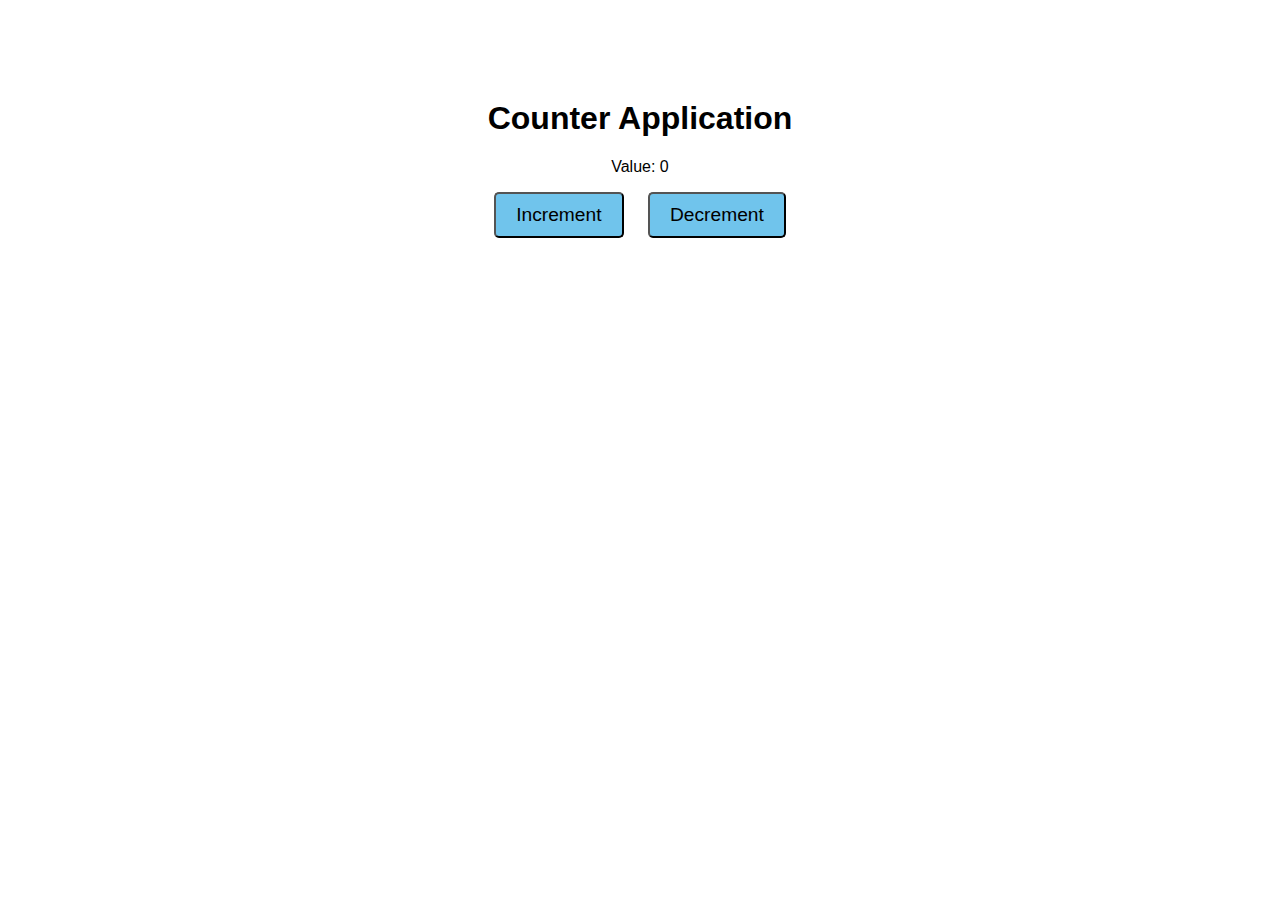
<file: task-1/index.html>
<!DOCTYPE html>
<html lang="en">
<head>
  <meta charset="UTF-8">
  <meta name="viewport" content="width=device-width, initial-scale=1.0">
  <title>Counter Application</title>
  <style>
    body {
      font-family: Arial, sans-serif;
      text-align: center;
      margin-top: 100px;
    }
    button {
      font-size: 1.2em;
      padding: 10px 20px;
      margin: 0 10px;
      cursor: pointer;
      background-color: #70c4ec;
      border-radius: 5px;
    }
  </style>
</head>
<body>
  <h1>Counter Application</h1>
  <p>Value: <span id="counter">0</span></p>
  <button id="incrementBtn">Increment</button>
  <button id="decrementBtn">Decrement</button>

  <script>
    const counterElement = document.getElementById('counter');
    const incrementBtn = document.getElementById('incrementBtn');
    const decrementBtn = document.getElementById('decrementBtn');
    let counterValue = 0;

    function updateCounter() {
      counterElement.textContent = counterValue;
    }

    incrementBtn.addEventListener('click', function() {
      counterValue++;
      updateCounter();
    });

    decrementBtn.addEventListener('click', function() {
      if (counterValue > 0) {
        counterValue--;
        updateCounter();
      }
    });
  </script>
</body>
</html>
</file>
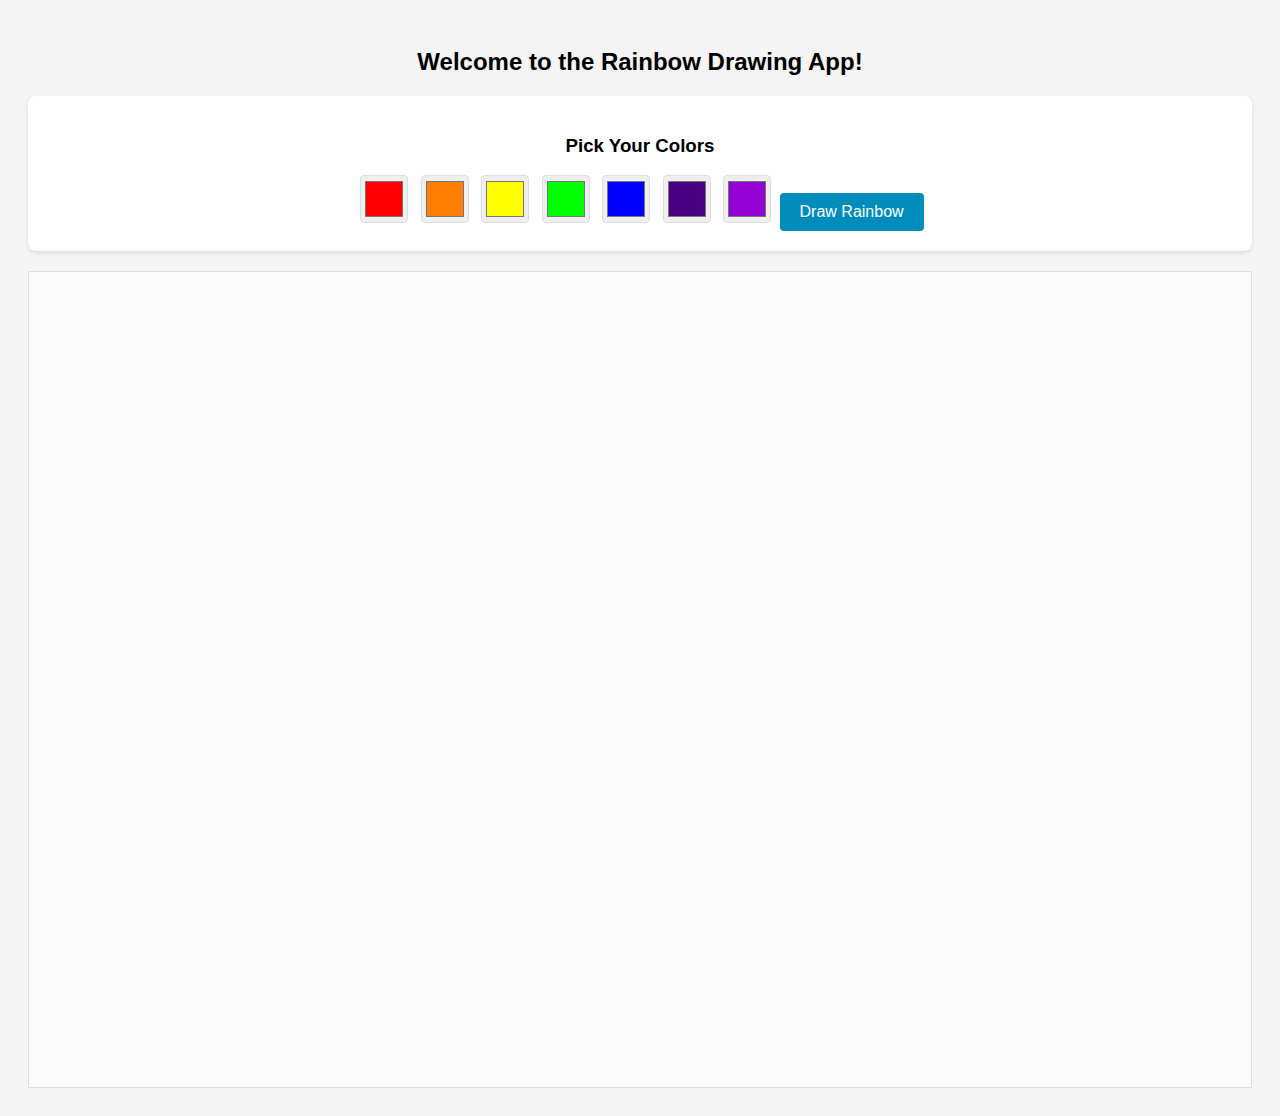
<file: task-11/index.html>
<!DOCTYPE html>
<html lang="en">

<head>
    <meta charset="UTF-8">
    <meta name="viewport" content="width=device-width, initial-scale=1.0">
    <title>Rainbow Drawing App</title>
    <link rel="stylesheet" href="style.css">
</head>

<body>
    <section class="main">
        <h2>Welcome to the Rainbow Drawing App!</h2>
        <div id="colorPickers">
            <h3>Pick Your Colors</h3>
            <input type="color" id="color1" value="#FF0000" title="Red">
            <input type="color" id="color2" value="#FF7F00" title="Orange">
            <input type="color" id="color3" value="#FFFF00" title="Yellow">
            <input type="color" id="color4" value="#00FF00" title="Green">
            <input type="color" id="color5" value="#0000FF" title="Blue">
            <input type="color" id="color6" value="#4B0082" title="Indigo">
            <input type="color" id="color7" value="#9400D3" title="Violet">
            <button onclick="drawRainbow()">Draw Rainbow</button>
        </div>
        <canvas id="rainbowCanvas" width="600" height="400"></canvas>
    </section>

    <script src="script.js"></script>
</body>

</html>
</file>
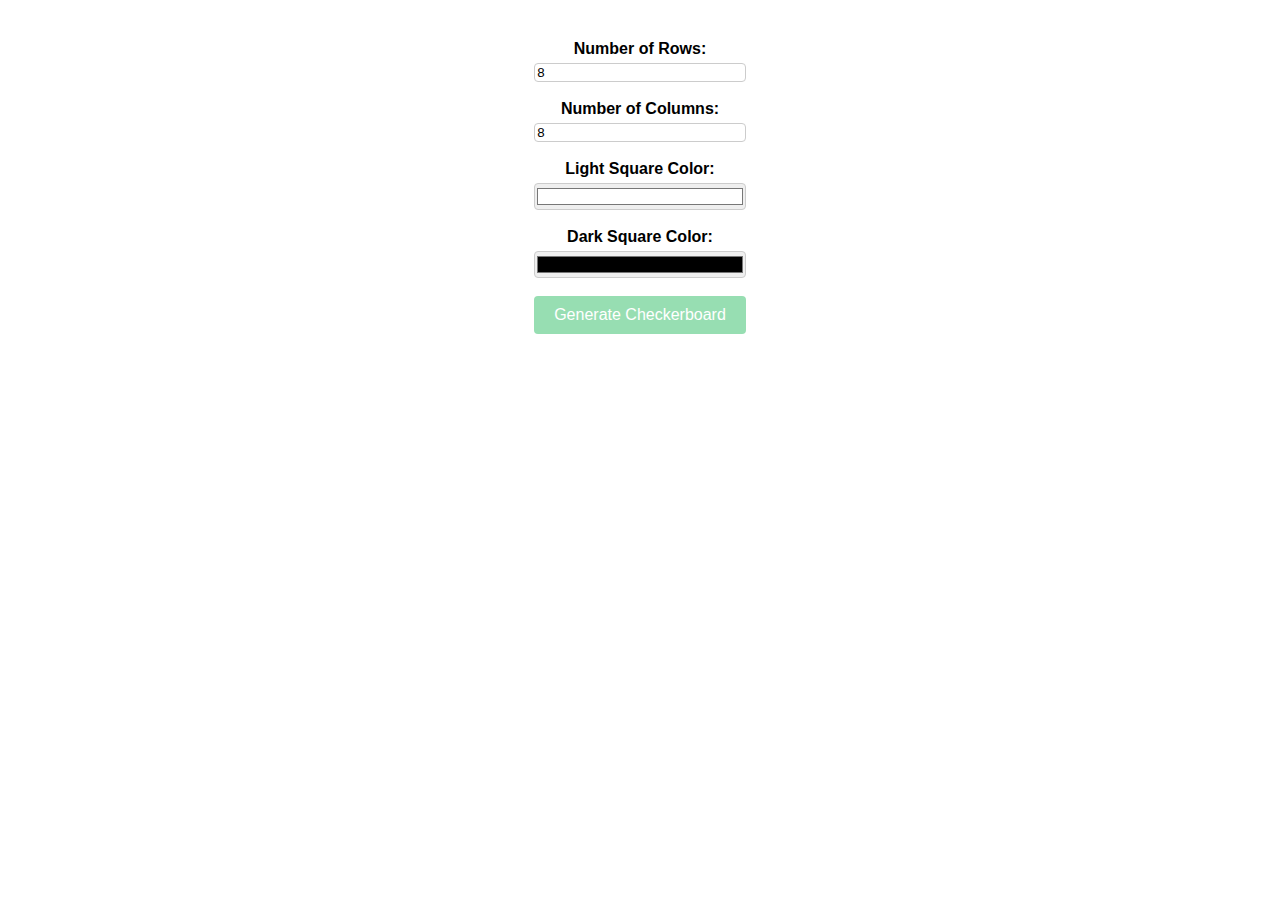
<file: task-12/index.html>
<!DOCTYPE html>
<html lang="en">

<head>
    <meta charset="UTF-8">
    <meta name="viewport" content="width=device-width, initial-scale=1.0">
    <title>Checkerboard Generator</title>
    <link rel="stylesheet" href="style.css">
</head>

<body>
    <section class="main">
        <div id="inputForm">
            <label for="rows">Number of Rows:</label>
            <input type="number" id="rows" min="1" value="8"><br>
            <label for="columns">Number of Columns:</label>
            <input type="number" id="columns" min="1" value="8"><br>
            <label for="lightColor">Light Square Color:</label>
            <input type="color" id="lightColor" value="#ffffff"><br>
            <label for="darkColor">Dark Square Color:</label>
            <input type="color" id="darkColor" value="#000000"><br>
            <button onclick="generateCheckerboard()">Generate Checkerboard</button>
        </div>
        <div id="checkerboard"></div>
    </section>
    <script src="script.js"></script>
</body>

</html>
</file>
<file: task-11/style.css>
body {
    font-family: Arial, sans-serif;
    padding: 20px;
    background-color: #f4f4f4;
    text-align: center;
}

section.main {
    display: flex;
    flex-direction: column;
}

#colorPickers {
    margin-bottom: 20px;
    background-color: #fff;
    padding: 20px;
    border-radius: 8px;
    box-shadow: 0 2px 4px rgba(0, 0, 0, 0.1);
    display: inline-block;
}

#colorPickers input[type="color"] {
    width: 48px;
    height: 48px;
    margin: 0 4px;
    border: 1px solid #ddd;
    border-radius: 4px;
    cursor: pointer;
}

#colorPickers button {
    padding: 10px 20px;
    border: none;
    cursor: pointer;
    background-color: #008CBA;
    /* A more cheerful color than gray */
    color: #fff;
    border-radius: 4px;
    font-size: 16px;
    margin-top: 10px;
}

canvas {
    border: 1px solid #ddd;
    background-color: #fafafa;
    /* Slightly off-white for visibility */
}
</file>
<file: task-12/style.css>
body {
    font-family: Arial, sans-serif;
    display: flex;
    flex-direction: column;
    align-items: center;
    margin-top: 20px;
}

/* section.main {
    width: 100vw;
    display: flex;
    align-items: center;
    justify-content: center;
    gap: 20px;
    text-align: center;
    flex-wrap:unset;
} */

#checkerboard {
    display: flex;
    flex-wrap: wrap;
    margin-top: 20px;
}

.square {
    display: flex;
    align-items: center;
    justify-content: center;
}

#inputForm {
    display: flex;
    flex-direction: column;
    text-align: center;
    padding: 20px;
    border-radius: 8px;
    margin-bottom: 20px;
}

#inputForm label {
    display: block;
    margin-bottom: 5px;
    font-weight: bold;
}

#inputForm input[type="number"],
#inputForm input[type="color"] {
    width: 100%;
    border-radius: 4px;
    border: 1px solid #ccc;
    box-sizing: border-box;
}

#inputForm input[type="color"] {
    padding: 0;
}

#inputForm button {
    background-color: #97deb2;
    color: white;
    padding: 10px 20px;
    border: none;
    border-radius: 4px;
    cursor: pointer;
    font-size: 16px;
}

#inputForm button:hover {
    background-color: #45a049;
}

/* Responsive adjustments */
@media (max-width: 600px) {
    #inputForm {
        width: auto;
        padding: 15px;
    }

    #inputForm input[type="number"],
    #inputForm input[type="color"] {
        width: auto;
    }
}
</file>
